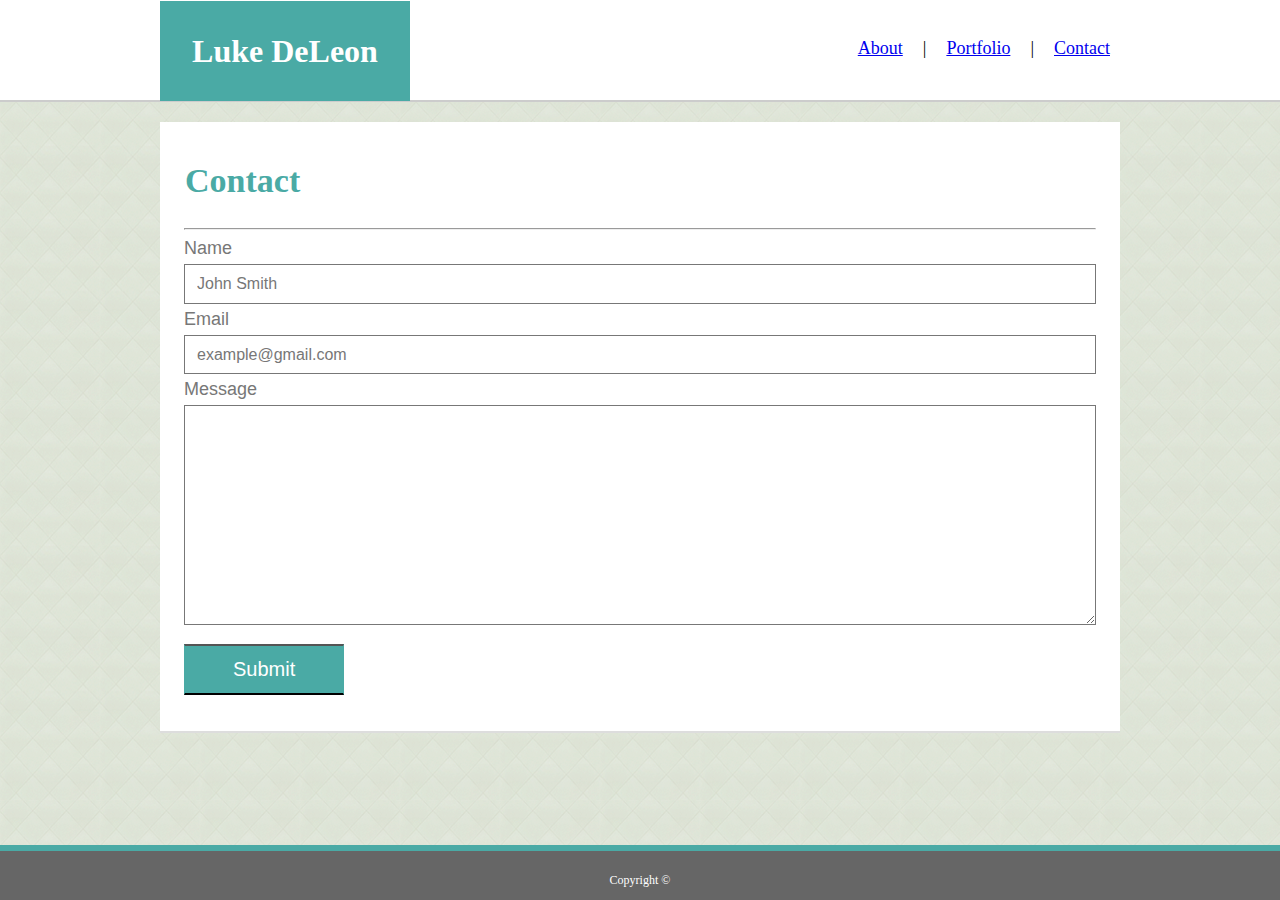
<file: contact.html>
<!DOCTYPE html>
<html lang="en">
<!--  header information -->
<head>
    <meta charset="UTF-8" />
    <title>HomeWork 1</title>
    <link rel="stylesheet" href="./assets/css/style.css">
</head>

<!-- Creates Page Banner space -->
<section class="bannerSpace"></section>

<!-- Provides page with background -->
<body class="background">
    <!-- Assigns 960 px width to content section -->
    <div class="wrapper">
        <!--  name and banner links -->
        <header>
            <h1 id="Name">Luke DeLeon</h1>
            <nav>
                <a class="bannerLink" href="./contact.html" alt="Contact page link" title="Contact">Contact</a>
                <span class="bannerLink"> | </span>
                <a class="bannerLink" href="./portfolio.html" alt="Portfolio page link" title="Portfolio">Portfolio</a>
                <span class="bannerLink"> | </span>
                <a class="bannerLink" href="./index.html" alt="About page link" title="About">About</a>
            </nav>
        </header>

        <!-- fillable form -->
        <section class="main">
            <h2 ID="aboutMe">Contact</h2>
            <hr>
            <form>
				<span class = "formText">Name</span><br>
				<input type="text" name="fullname" value="John Smith">
				<br>
				<span class = "formText">Email</span><br>
				<input type="text" name="email" value="example@gmail.com">
				<br>
				<span class = "formText">Message</span><br>
				<textarea type="textarea" name="textarea" value=""></textarea>
				<br>
				<input type="submit" value="Submit">
			</form>
        </section>
    </div>
</body>
<!--  footer definition -->

<section class="footerSpace"></section>
<footer>
    <p class>Copyright &copy;</p>
</footer>

</html>
</file>
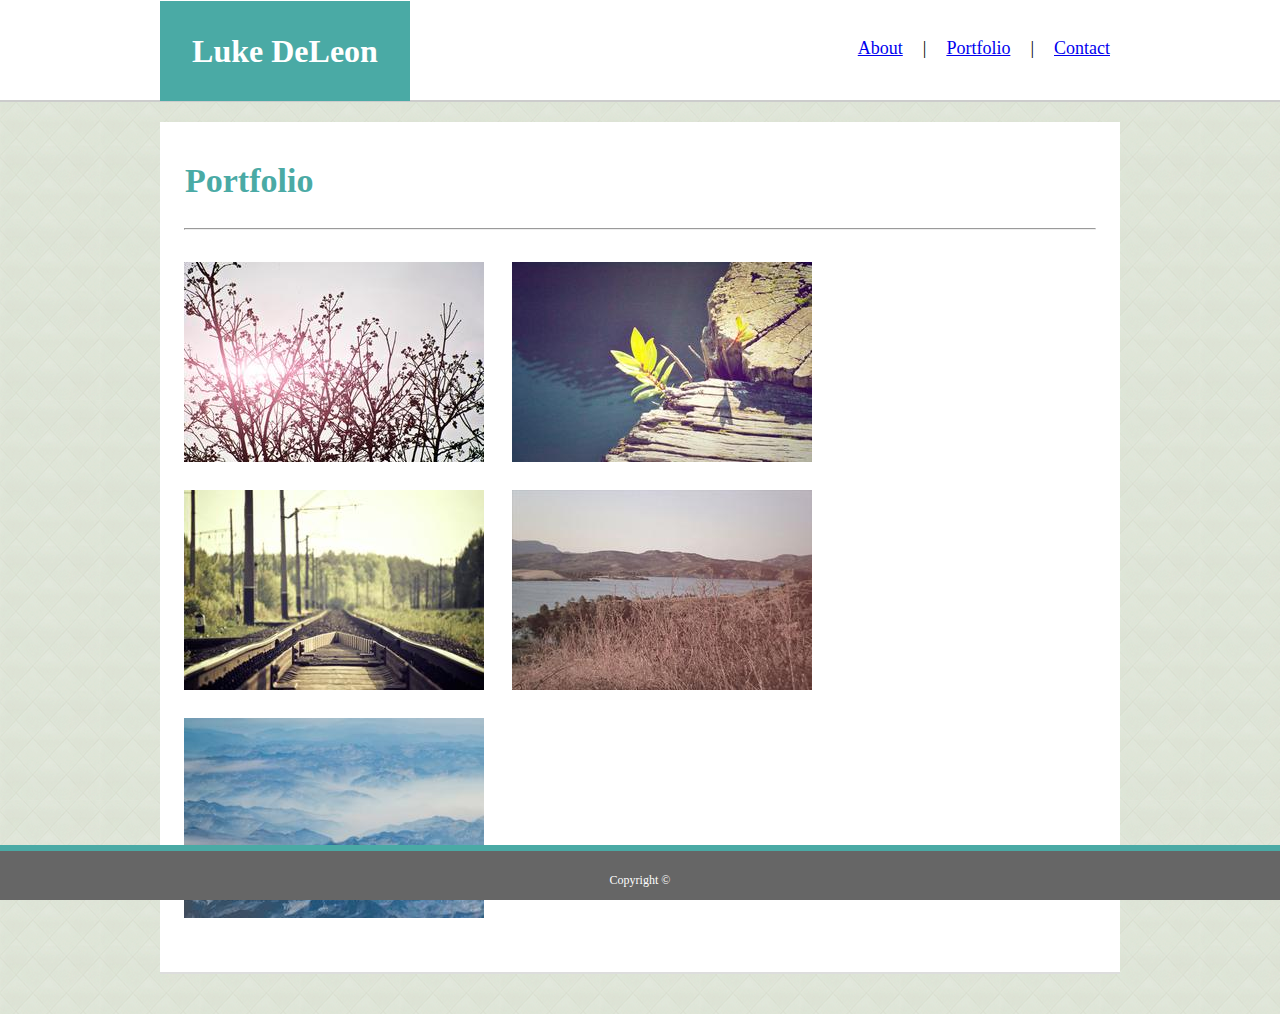
<file: portfolio.html>
<!DOCTYPE html>
<html lang="en">

<head>
    <meta charset="UTF-8" />
    <title>HomeWork 1</title>
    <link rel="stylesheet" href="./assets/css/style.css">
</head>

<!-- banner spacing + link information -->
<section class="bannerSpace"></section>

<body class="background">
    <div class="wrapper">
        <header>
            <h1 id="Name">Luke DeLeon</h1>
            <nav>
                <a class="bannerLink" href="./contact.html" alt="Contact page link" title="Contact">Contact</a>
                <span class="bannerLink"> | </span>
                <a class="bannerLink" href="./portfolio.html" alt="Portfolio page link" title="Portfolio">Portfolio</a>
                <span class="bannerLink"> | </span>
                <a class="bannerLink" href="./index.html" alt="About page link" title="About">About</a>
            </nav>
        </header>
        <!-- Creates placeholder images to be used for portfolio links -->
        <!-- Still need to create banner's over these images. These banner's display the name of the project.-->
        <!-- To accomplish this I believe I need to create another container, maybe a <p> or a <span> and color it. -->
       <!--  Style it so it's the same size has the image underneath it (gotta work some z-index magic) -->
        <!--Then display near the bottom of image  -->
        <section class="main">
            <h2 ID="aboutMe">Portfolio</h2>
            <hr>
            <a href= "#"> <img class = "portImage portImageDescription" src="./assets/images/stock1.jpg" alt="place Holder Image 1" height="200" width="300"></a>
            <a href= "#"> <img class = "portImage" src="./assets/images/stock2.jpg" alt="place Holder Image 2" height="200" width="300"></a>
            <a href= "#"> <img class = "portImage" src="./assets/images/stock3.jpg" alt="place Holder Image 3" height="200" width="300"></a>
            <a href= "#"> <img class = "portImage" src="./assets/images/stock4.jpg" alt="place Holder Image 4" height="200" width="300"></a>
            <a href= "#"> <img class = "portImage portImageBottom" src="./assets/images/stock5.jpg" alt="place Holder Image 5" height="200" width="300"></a>
        </section>
    </div>
</body>

<section class="footerSpace"></section>
<footer>
    <p class>Copyright &copy;</p>
</footer>

</html>
</file>
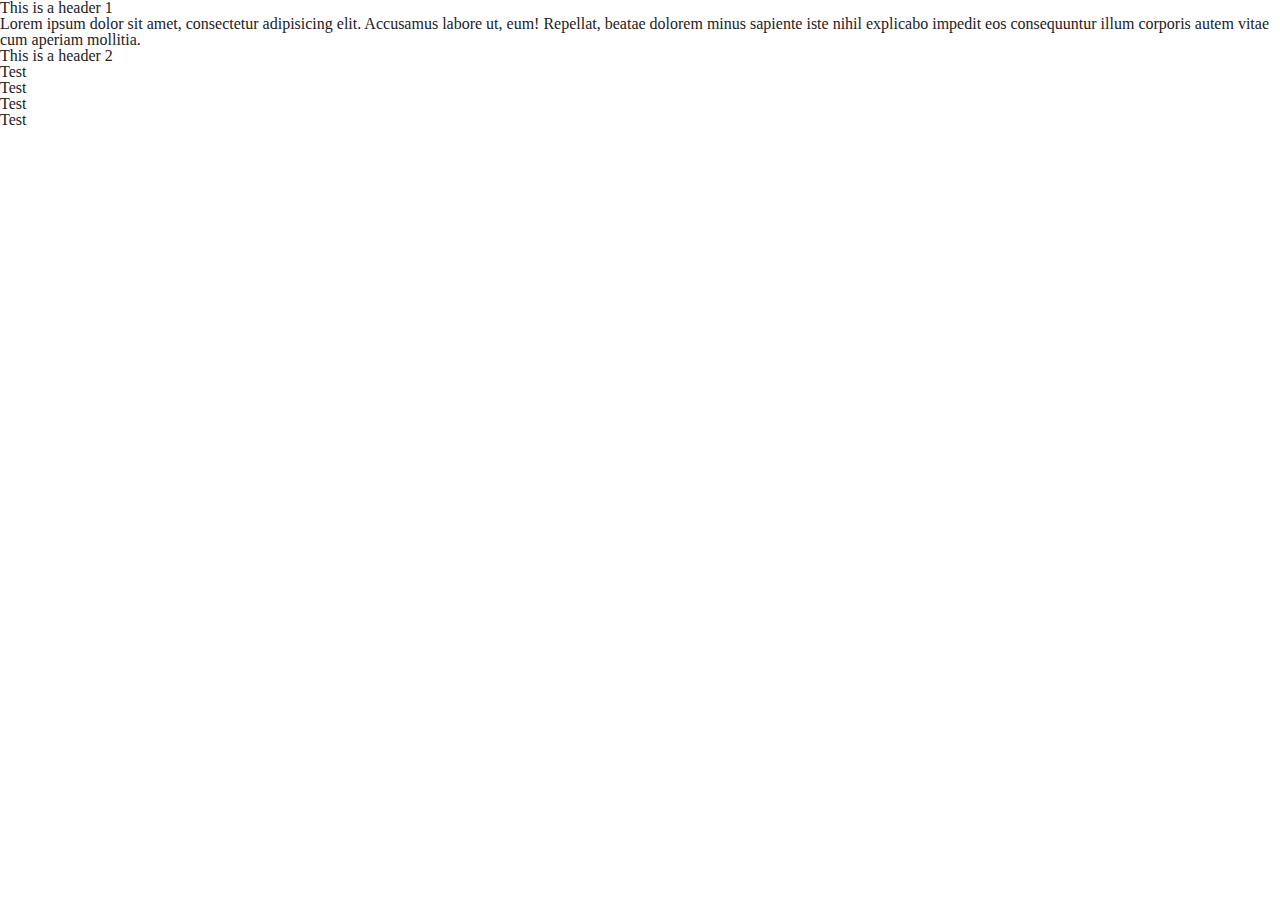
<file: assets/css/04-ResetCSS/Unsolved/example.html>
<!-- Reset.css -->
<!DOCTYPE html>
<html lang="en-us">

  <head>

    <meta charset="UTF-8">
    <title>Example Page</title>
    <!-- Once a reset.css is used uncomment the following line to see how this stylesheet works-->
    <!--Try enabling and then disabling it more than once.-->
    <link rel="stylesheet" href="reset.css">
    
  </head>

  <body>

  <h1>This is a header 1</h1>

  <p>Lorem ipsum dolor sit amet, consectetur adipisicing elit. Accusamus labore ut, eum! Repellat, beatae dolorem minus sapiente iste nihil explicabo impedit eos consequuntur illum corporis autem vitae cum aperiam mollitia.</p>

  <h2>This is a header 2</h2>

  <ul>
    <li>Test</li>
    <li>Test</li>
    <li>Test</li>
    <li>Test</li>
  </ul>

  </body>

</html>
</file>
<file: assets/css/style.css>
/*  top banner styling */
.bannerSpace {
    height: 100px;
    width: 100%;
    position: absolute;
    top: 0;
    left: 0;
    background-color: white;
    border: 0;
    border-bottom: 2px solid #cccccc;
    z-index: -1;
}

/* Creates Banner spacing */
.wrapper {
    width: 960px;
    margin: 0 auto;
}

/* Background image. Min height akes footer "sticky" */
.background {
    background-image: url("../images/beige-tiles/beige-tiles.png");
    min-height: 100%;
}


/*Block on Banner containing my name */
#Name {
    background-color: #4aaaa5;
    color: white;
    font-family: 'Georgia', Times, Times 'New Roman', serif;
    line-height: 100px;
    width: 250px;
    margin-top: -7.5px;
    text-align: center;
    float: left;
}
/* Page navigational link spacing and poisitioning */
.bannerLink {
    float: right;
    font-size: 18px;
    padding-top: 30px;
    padding-right: 10px;
    padding-left: 10px;
}
/* Main content space */
.main {
    clear: both;
    background-color: white;
    border: 0;
    border-bottom: 2px solid #dddddd;
}

/* About Me block stlying on index.html */
#aboutMe {
    color: #4aaaa5;
    font-family: 'Georgia', Times, Times 'New Roman', serif;
    font-size: 34px;
    padding-top: 40px;
    padding-left: 25px;
}
/* Style's horizontal line breaks */
hr {
    width: 910px;
    color: #cccccc
}

/* .headerText{
    font-family: 'Georgia', Times, Times 'New Roman', serif;
} */

/* Style for profile picture on index.html */
#profilePic {
    width: 25%;
    height: auto;
    z-index: 1;
    float: left;
    margin: auto;
    padding-top: 24px;
    padding-left: 24px;
}

/* styles for portfolio image links */
.portImage{
    padding-top: 24px;
    padding-left: 24px; 
}

/* adds additional padding on lowest picture to create white space near footer. */
.portImageBottom{
   padding-bottom: 50px; 
}
/* 
 .portImageDescription{
    position: fixed;
    z-index: -1;
    width: auto;
    background: #4aaaa5;
    line-height: 15px;
}  */

/* Styles paragraph information in index.html */
.bodyText {
    color: #777777;
    font-family: 'Arial', 'Helvetica Neue', Helvetica, sans-serif;
    font-size: 16px;
    text-align: justify;
    text-justify: inter-word;
    padding-top: 12px;
    padding-right: 20px;
    padding-left: 20px;
    line-height: 1.6;
}

/* relieves over-floating */
.clearfix {
    overflow: auto;
}
/* form spacing on contact.html */
form{
    margin-right:24px;
    margin-left: 24px;
}

/*Styles the form names*/
.formText{
	color: #777777;
    font-family: 'Arial', 'Helvetica Neue', Helvetica, sans-serif;
    font-size: 18px;
}
/* styles the text when entering information on the Name and Email section of the form */
input[type=text] {
    width: 100%;
    font-size: 16px;
    line-height: 1.6;
    display: inline-block;
    margin-top: 5px;
    margin-bottom: 5px;
    padding-top: 6px;
    padding-right: 12px;
    padding-bottom: 6px;
    padding-left: 12px;
    border: 1px solid #777777;
	box-sizing: border-box;
	color: #777777;
}
/* styles the text when entering information on the Message section of the form */
textarea[type=textarea] {
    width: 100%;
    font-size: 16px;
	display: inline-block;
	margin-top: 5px;
	margin-bottom: 5px;
    border: 1px solid #777777;
    padding-top: 6px;
    padding-right: 12px;
    padding-bottom: 6px;
    padding-left: 12px;
	min-height: 220px;
	box-sizing: border-box;
	color: #777777;
}
/* Styles the button section of the form */
input[type=submit] {
	margin-top: 10px;
	background-color: #4aaaa5;
	color: #ffffff;
    padding: 12px 48px;
    border-right: 1px solid #4aaaa5;
    border-left: 1px solid #4aaaa5;
	cursor: pointer;
	font-size: 20px;
    text-align: middle;
    margin-bottom: 36px; 
}
/* creates spacing for the footer */
.footerSpace {
    background-color: #666666;
    width: 100%;
    height: 32px;
    opacity: 0;
}
/* styles footer */
footer {
    position: fixed;
    left: 0px;
    bottom: 0px;
    background-color: #666666;
    width: 100%;
    font-size: 12px;
    text-align: center;
    padding-top: 10px; 
    color: #ffffff;
    margin-top: 30px;
    border-top: 6px solid #4aaaa5;
}

/* Links change red when hovering over them */
a:hover{
    color: rgba(255, 0, 0, 0.5);
}
</file>
